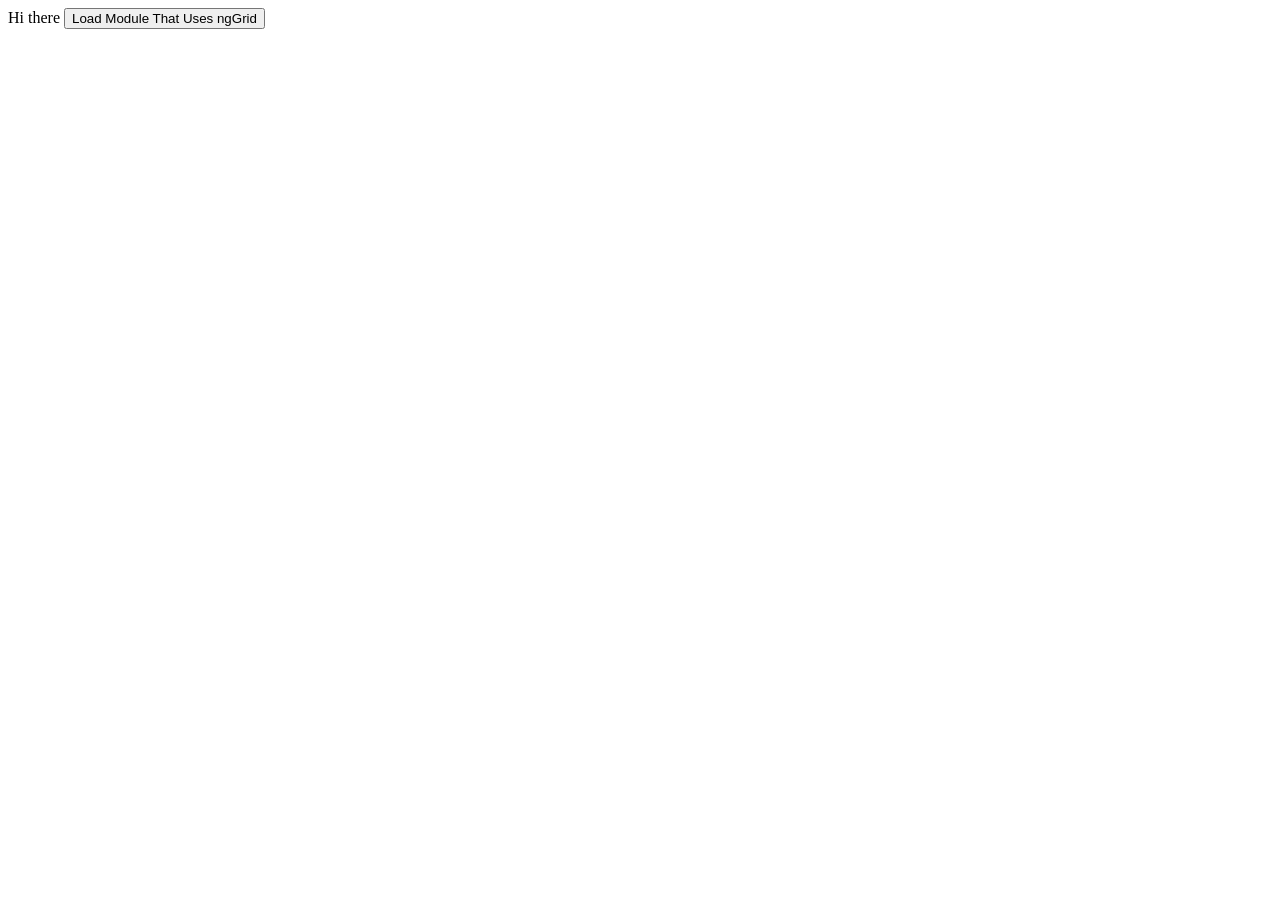
<file: lazyload/examples/requireJSExample/index.html>
<!DOCTYPE html>
<html>
    <head>
        <title></title>
        <meta http-equiv="content-type" content="text/html; charset=UTF8"/>
        <link rel="stylesheet" type="text/css" href="css/ng-grid.css">
        <style>
            .gridStyle {
                border: 1px solid rgb(212, 212, 212);
                width: 400px;
                height: 300px
            }
        </style>
        <script type="text/javascript" data-main="js/main" src="js/require.js" charset="UTF8"></script>
    </head>
    <body data-ng-controller="mainController">
        <span>{{test}}</span>
        <button ng-click="load()">Load Module That Uses ngGrid</button>
        <div ng-include="partialUrl"></div>
    </body>
</html>
</file>
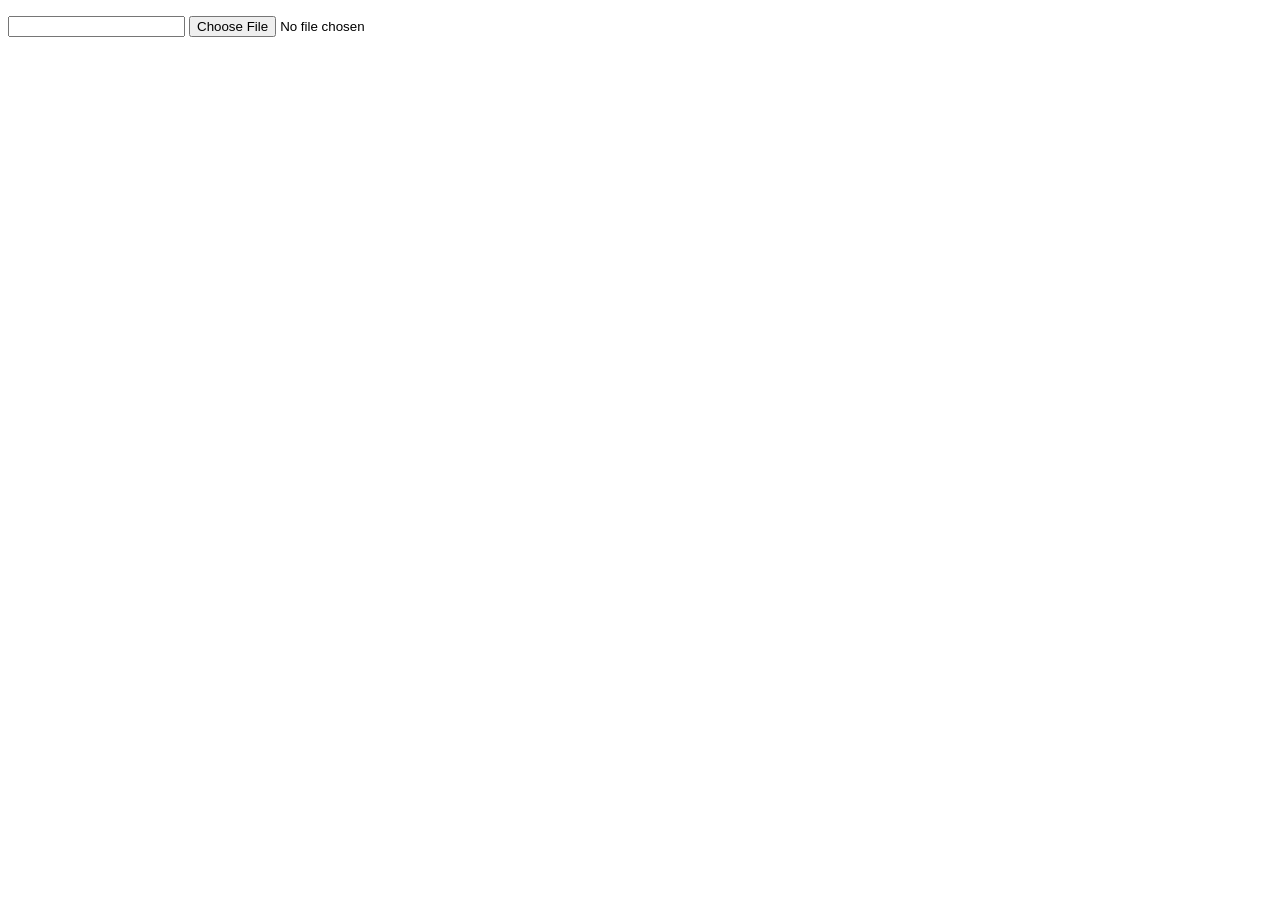
<file: fileupload.html>
<!doctype html>
 <html>
 
 <body> 
 <form ...etc...  onsubmit="return
 validateFileExtension(this.fileField)"> 
 <p> <input name="fileField">
 <input type="file" onchange="return validateFileExtension(this)"> </p> </form> 

<script type="text/javascript">

 function validateFileExtension(fld) {
    if(!/(\.bmp|\.gif|\.jpg|\.jpeg)$/i.test(fld.value)) {
        alert("Invalid image file type.");      
        fld.form.reset();
        fld.focus();        
        //return false;   
    }   
    return true; 
 } </script>
 </body>
 </html>
</file>
<file: lazyload/examples/requireJSExample/css/ng-grid.css>
.ngGrid {
  background-color: #fdfdfd;
}
.ngGrid input[type="checkbox"] {
  margin: 0;
  padding: 0;
}
.ngGrid input {
  vertical-align: top;
}
.ngGrid.unselectable {
  -moz-user-select: none;
  -khtml-user-select: none;
  -webkit-user-select: none;
  -o-user-select: none;
  user-select: none;
}
.ngViewport {
  overflow: auto;
  min-height: 20px;
}
.ngViewport:focus {
  outline: none;
}
.ngCanvas {
  position: relative;
}
.ngVerticalBar {
  position: absolute;
  right: 0;
  width: 0;
}
.ngVerticalBarVisible {
  width: 1px;
  background-color: #d4d4d4;
}
.ngHeaderContainer {
  position: relative;
  overflow: hidden;
  font-weight: bold;
  background-color: inherit;
}
.ngHeaderCell {
  position: absolute;
  top: 0;
  bottom: 0;
  background-color: inherit;
}
.ngHeaderCell.pinned {
  z-index: 1;
}
.ngHeaderSortColumn {
  position: absolute;
  overflow: hidden;
}
.ngTopPanel {
  position: relative;
  z-index: 1;
  background-color: #eaeaea;
  border-bottom: 1px solid #d4d4d4;
}
.ngSortButtonDown {
  position: absolute;
  top: 3px;
  left: 0;
  right: 0;
  margin-left: auto;
  margin-right: auto;
  border-color: gray transparent;
  border-style: solid;
  border-width: 0 5px 5px 5px;
  height: 0;
  width: 0;
}
.ngNoSort {
  cursor: default;
}
.ngHeaderButton {
  position: absolute;
  right: 2px;
  top: 8px;
  -moz-border-radius: 50%;
  -webkit-border-radius: 50%;
  border-radius: 50%;
  width: 14px;
  height: 14px;
  z-index: 1;
  background-color: #9fbbb4;
  cursor: pointer;
}
.ngSortButtonUp {
  position: absolute;
  top: 3px;
  left: 0;
  right: 0;
  margin-left: auto;
  margin-right: auto;
  border-color: gray transparent;
  border-style: solid;
  border-width: 5px 5px 0 5px;
  height: 0;
  width: 0;
}
.ngHeaderScroller {
  position: absolute;
  background-color: inherit;
}
.ngSortPriority {
  position: absolute;
  top: -5px;
  left: 1px;
  font-size: 6pt;
  font-weight: bold;
}
.ngHeaderGrip {
  cursor: col-resize;
  width: 10px;
  right: -5px;
  top: 0;
  height: 100%;
  position: absolute;
  background-color: transparent;
}
.ngHeaderText {
  padding: 5px;
  -moz-box-sizing: border-box;
  -webkit-box-sizing: border-box;
  box-sizing: border-box;
  white-space: nowrap;
  -ms-text-overflow: ellipsis;
  -o-text-overflow: ellipsis;
  text-overflow: ellipsis;
  overflow: hidden;
}
.ngHeaderButtonArrow {
  position: absolute;
  top: 4px;
  left: 3px;
  width: 0;
  height: 0;
  border-style: solid;
  border-width: 6.5px 4.5px 0 4.5px;
  border-color: #4d4d4d transparent transparent transparent;
}
.ngPinnedIcon {
  background-image: url([data-uri]);
  background-repeat: no-repeat;
  position: absolute;
  right: 5px;
  top: 5px;
  height: 10px;
  width: 10px;
}
.ngUnPinnedIcon {
  background-image: url([data-uri]);
  background-repeat: no-repeat;
  position: absolute;
  height: 10px;
  width: 10px;
  right: 5px;
  top: 5px;
}
.ngColMenu {
  right: 2px;
  padding: 5px;
  top: 25px;
  -moz-border-radius: 3px;
  -webkit-border-radius: 3px;
  border-radius: 3px;
  background-color: #bdd0cb;
  position: absolute;
  border: 2px solid #d4d4d4;
  z-index: 1;
}
.ngColListCheckbox {
  position: relative;
  right: 3px;
  top: 4px;
}
.ngColList {
  list-style-type: none;
}
.ngColListItem {
  position: relative;
  right: 17px;
  top: 2px;
  white-space: nowrap;
}
.ngMenuText {
  position: relative;
  top: 2px;
  left: 2px;
}
.ngGroupPanel {
  background-color: #eaeaea;
  overflow: hidden;
  border-bottom: 1px solid #d4d4d4;
}
.ngGroupPanelDescription {
  margin-top: 5px;
  margin-left: 5px;
}
.ngGroupList {
  list-style-type: none;
  margin: 0;
  padding: 0;
}
.ngAggHeader {
  position: absolute;
  border: none;
}
.ngGroupElement {
  float: left;
  height: 100%;
  width: 100%;
}
.ngGroupIcon {
  background-image: url([data-uri]);
  background-repeat: no-repeat;
  height: 15px;
  width: 15px;
  position: absolute;
  right: -2px;
  top: 2px;
}
.ngGroupedByIcon {
  background-image: url([data-uri]);
  background-repeat: no-repeat;
  height: 15px;
  width: 15px;
  position: absolute;
  right: -2px;
  top: 2px;
}
.ngGroupName {
  background-color: #fdfdfd;
  border: 1px solid #d4d4d4;
  padding: 3px 10px;
  float: left;
  margin-left: 0;
  margin-top: 2px;
  -moz-border-radius: 3px;
  -webkit-border-radius: 3px;
  border-radius: 3px;
  font-weight: bold;
}
.ngGroupArrow {
  width: 0;
  height: 0;
  border-top: 6px solid transparent;
  border-bottom: 6px solid transparent;
  border-left: 6px solid black;
  margin-top: 10px;
  margin-left: 5px;
  margin-right: 5px;
  float: right;
}
.ngGroupingNumber {
  position: absolute;
  right: -10px;
  top: -2px;
}
.ngAggArrowCollapsed {
  position: absolute;
  left: 8px;
  bottom: 10px;
  width: 0;
  height: 0;
  border-style: solid;
  border-width: 5px 0 5px 8.7px;
  border-color: transparent transparent transparent #000000;
}
.ngGroupItem {
  float: left;
}
.ngGroupItem:first-child {
  margin-left: 2px;
}
.ngRemoveGroup {
  width: 5px;
  -moz-opacity: 0.4;
  opacity: 0.4;
  margin-top: -1px;
  margin-left: 5px;
}
.ngRemoveGroup:hover {
  color: black;
  text-decoration: none;
  cursor: pointer;
  -moz-opacity: 0.7;
  opacity: 0.7;
}
.ngAggArrowExpanded {
  position: absolute;
  left: 8px;
  bottom: 10px;
  width: 0;
  height: 0;
  border-style: solid;
  border-width: 0 0 9px 9px;
  border-color: transparent transparent #000000 transparent;
}
.ngAggregate {
  position: absolute;
  background-color: #c9dde1;
  border-bottom: 1px solid beige;
  overflow: hidden;
  top: 0;
  bottom: 0;
  right: -1px;
  left: 0;
}
.ngAggregateText {
  position: absolute;
  left: 27px;
  top: 5px;
  line-height: 20px;
  white-space: nowrap;
}
.ngRow {
  position: absolute;
  border-bottom: 1px solid #d4d4d4;
}
.ngRow.odd {
  background-color: #fdfdfd;
}
.ngRow.even {
  background-color: #f3f3f3;
}
.ngRow.selected {
  background-color: #c9dde1;
}
.ngCell {
  overflow: hidden;
  position: absolute;
  top: 0;
  bottom: 0;
  background-color: inherit;
}
.ngCell.pinned {
  z-index: 1;
}
.ngCellText {
  padding: 5px;
  -moz-box-sizing: border-box;
  -webkit-box-sizing: border-box;
  box-sizing: border-box;
  white-space: nowrap;
  -ms-text-overflow: ellipsis;
  -o-text-overflow: ellipsis;
  text-overflow: ellipsis;
  overflow: hidden;
}
.ngSelectionCell {
  margin-top: 9px;
  margin-left: 6px;
}
.ngSelectionHeader {
  position: absolute;
  top: 11px;
  left: 6px;
}
.ngCellElement:focus {
  outline: 0;
  background-color: #b3c4c7;
}
.ngRow.canSelect {
  cursor: pointer;
}
.ngSelectionCheckbox {
  margin-top: 9px;
  margin-left: 6px;
}
.ngFooterPanel {
  background-color: #eaeaea;
  padding: 0;
  border-top: 1px solid #d4d4d4;
  position: relative;
}
.nglabel {
  display: block;
  float: left;
  font-weight: bold;
  padding-right: 5px;
}
.ngTotalSelectContainer {
  float: left;
  margin: 5px;
  margin-top: 7px;
}
.ngFooterSelectedItems {
  padding: 2px;
}
.ngFooterTotalItems.ngnoMultiSelect {
  padding: 0 !important;
}
.ngPagerFirstBar {
  width: 10px;
  border-left: 2px solid #4d4d4d;
  margin-top: -6px;
  height: 12px;
  margin-left: -3px;
}
.ngPagerButton {
  height: 25px;
  min-width: 26px;
}
.ngPagerFirstTriangle {
  width: 0;
  height: 0;
  border-style: solid;
  border-width: 5px 8.7px 5px 0;
  border-color: transparent #4d4d4d transparent transparent;
  margin-left: 2px;
}
.ngPagerNextTriangle {
  margin-left: 1px;
}
.ngPagerPrevTriangle {
  margin-left: 0;
}
.ngPagerLastTriangle {
  width: 0;
  height: 0;
  border-style: solid;
  border-width: 5px 0 5px 8.7px;
  border-color: transparent transparent transparent #4d4d4d;
  margin-left: -1px;
}
.ngPagerLastBar {
  width: 10px;
  border-left: 2px solid #4d4d4d;
  margin-top: -6px;
  height: 12px;
  margin-left: 1px;
}
.ngFooterTotalItems {
  padding: 2px;
}
</file>
